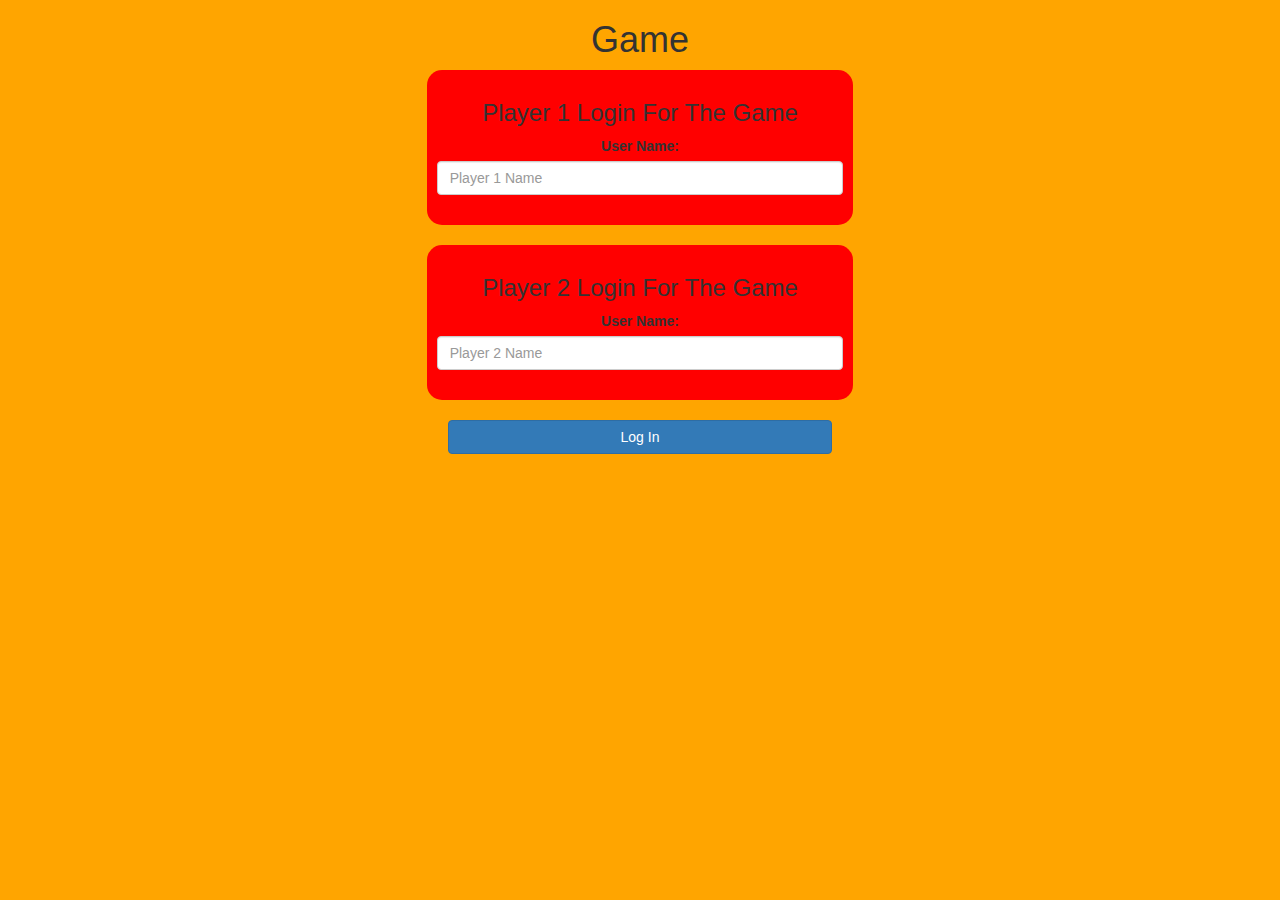
<file: index.html>
<!DOCTYPE html>
<html>
<head>
	<title>Guess The Word</title>

<meta name="viewport" content="width=device-width, initial-scale=1">
<link rel="stylesheet" href="https://maxcdn.bootstrapcdn.com/bootstrap/3.4.0/css/bootstrap.min.css">
<script src="https://ajax.googleapis.com/ajax/libs/jquery/3.4.1/jquery.min.js"></script>
<script src="https://maxcdn.bootstrapcdn.com/bootstrap/3.4.0/js/bootstrap.min.js"></script>

<link rel="stylesheet" type="text/css" href="game.css">

<script src="game_login.js"></script>
</head>
<body>

	<center>
		<h1>Game</h1>

		<div class="col-lg-4 col-sm-8 col-xs-ll login_div1">
			<h3>Player 1 Login For The Game</h3>
			<label>User Name:</label>
			<input type="text" id="player1_name_input" class="form-control" placeholder="Player 1 Name">
			<br>
		</div>
		<br>
		<div class="col-lg-4 col-sm-8 col-xs-ll login_div2">
			<h3>Player 2 Login For The Game</h3>
			<label>User Name:</label>
			<input type="text" id="player2_name_input" class="form-control" placeholder="Player 2 Name">
			<br>
		</div>
		<br>
		<button style="width:30%" class="btn btn-primary" onclick="addUser()">Log In</button>
		
	</center>
</body>
</html>
</file>
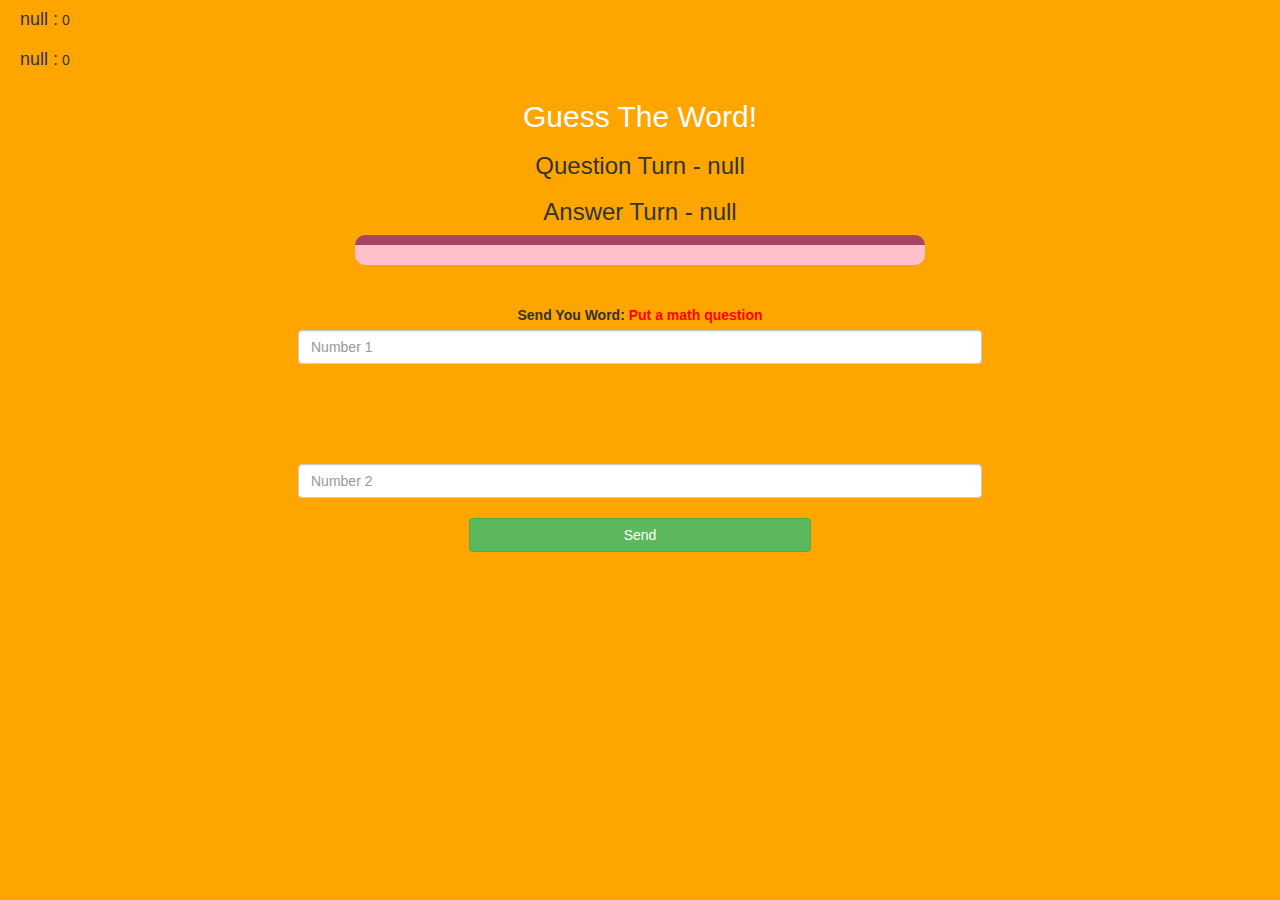
<file: game_page.html>
<!DOCTYPE html>
<html>
<head>
	<title>Guess The Word</title>

<meta name="viewport" content="width=device-width, initial-scale=1">
<link rel="stylesheet" href="https://maxcdn.bootstrapcdn.com/bootstrap/3.4.0/css/bootstrap.min.css">
<script src="https://ajax.googleapis.com/ajax/libs/jquery/3.4.1/jquery.min.js"></script>
<script src="https://maxcdn.bootstrapcdn.com/bootstrap/3.4.0/js/bootstrap.min.js"></script>
<link rel="stylesheet" href="game.css">
</head>
<body>

	 <h4 id="player1_name"></h4> <span id="player1_score"></span>
	 <br>
	 <h4 id="player2_name"></h4> <span id="player2_score"></span>

	<div class="container">
	<center>
		<h2 style="color: white;">Guess The Word!</h2>
		<h3 id="player_question"></h3>
		<h3 id="player_answer"></h3>
		<div id="output" class="col-lg-6"></div>
		<br>
		<br>
		<label>Send You Word: <b style="color: red">Put a math question</b></label>
		<input type="text" id="word" class="form-control" placeholder="Number 1">
		<br>
		<br>
		<br>
		<br>
		<br>
		<input type="text" id="math" class="form-control" placeholder="Number 2">
		<br>
        <button onclick="send()" class="btn btn-success" style="width: 30%;">Send</button>
	</center>
</div>

<script src="game_page.js"></script>
</body>
</html>
</file>
<file: game.css>
body
{
	background: orange;
}

	.login_div1 , .login_div2
	{
		background: red;
		padding: 10px;
		float: none;
		border-radius: 15px;
	}


#player1_name , #player2_name
{
	display: inline-block;
	margin-left: 20px;
}
#word
{
	width: 60%;
}
#math
{
	width: 60%;
}
#word_display
{
	letter-spacing: 5px;
}
#output
{
background: pink;
border-radius: 10px;
border-top: 10px solid #AA4465;
padding: 10px;
float: none;
text-align: left;
}
</file>
